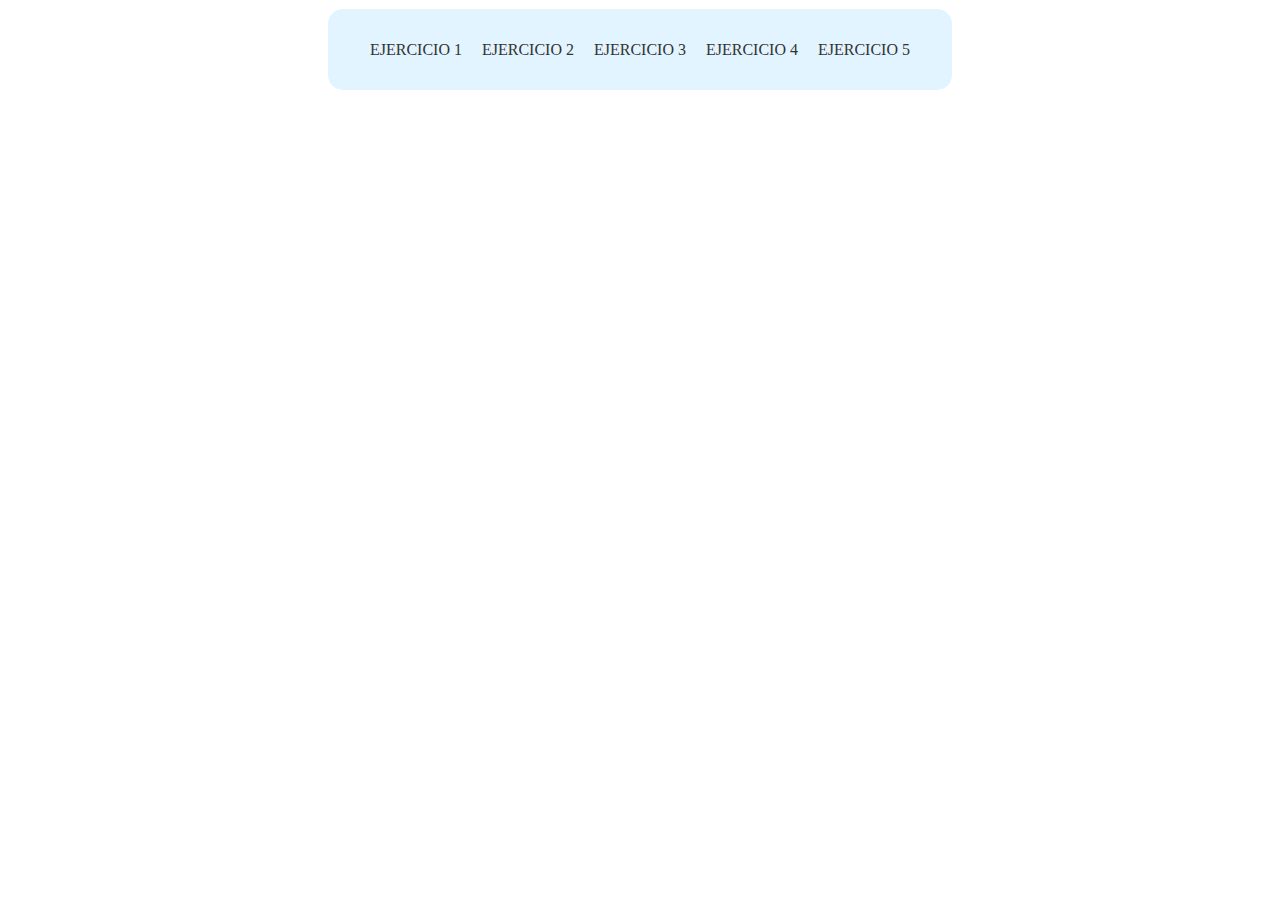
<file: eje2/index.html>
<!doctype html>
<html lang="en">

<head>
  <title>animales</title>
  <!-- Required meta tags -->
  <meta charset="utf-8">
  <meta name="viewport" content="width=device-width, initial-scale=1, shrink-to-fit=no">

  <!-- Bootstrap CSS v5.2.1 -->
  <link href="https://cdn.jsdelivr.net/npm/bootstrap@5.2.1/dist/css/bootstrap.min.css" rel="stylesheet"
    integrity="sha384-iYQeCzEYFbKjA/T2uDLTpkwGzCiq6soy8tYaI1GyVh/UjpbCx/TYkiZhlZB6+fzT" crossorigin="anonymous">
    <script src="./main.js"></script>
    <script src="../js/animaciones.js"defer></script>
    <link rel="stylesheet" href="../style.css">
</head>

<body>
  <header>
    <!-- place navbar here -->
    <div class="navbar">
      <ul class="navbar-nav">
        <li class="nav-item"><a href="../index.html">EJERCICIO 1</a></li>
        <li class="nav-item"><a href="../eje2/index.html">EJERCICIO 2</a></li>
        <li class="nav-item"><a href="../eje3/index.html">EJERCICIO 3</a></li>
        <li class="nav-item"><a href="../eje4/index.html">EJERCICIO 4</a></li>
        <li class="nav-item"><a href="../eje5/index.html">EJERCICIO 5</a></li>
      </ul>
    </div>
  </header>
  <main class="efectOpacity">
    <h1>Segundo ejercicio del taller</h1>
    <div class="container">
      <form>
        <div class="row">
          <div class="col-3">
            <h2>Animal</h2>
          </div>
          <div class="col-9">
            <h2>Formulario Animal</h2>
            <br>
            <div class="inputs">
              <input type="text" placeholder="Nombre" id="nombre">
              <input type="text" placeholder="edad" id="edad">
              <input type="text" placeholder="sonido" id="sonido">
            </div>
            <div class="boton">
              <button type="button" id="continuarAnimal">Continuar</button>
            </div>
            <br><br>
            <h2>Formulario Perro</h2>
            <br>
            <div class="inputs">
              <input type="text" placeholder="raza" id="raza">
            </div>
          </div>
        </div>
        <div class="boton">
          <button type="button" id="continuarPerro">Continuar Perro</button>
        </div>
      </form>
      <div class="contenido">
        <div class="row">
          <h2>Animal</h2>
          <div class="col-5">
            <h3> Sonido del Animal</h3>
          </div>
          <div class="col-5">
            <h2>nombre del animal: <span id="nameAnimal"></span></h2>
            <br>
            <h2>edad del animal: <span id="ageAnimal"></span></h2>
            <br>
            <h2>sonido del animal: <span id="soundAnimal"></span></h2>
          </div>
        </div>
        <div class="row">
          <h2>moverCola</h2>
          <div class="col-10">
            <h2>nombre del perro: <span id="namePerro"></span></h2>
            <br>
            <h2>edad del perro: <span id="agePerro"></span></h2>
            <br>
            <h2>raza del perro: <span id="racePerro"></span></h2>
            <br>
            <h2><span id="instancia"></span></h2>
          </div>
        </div>
      </div>
    </div>
    <br><br><br>
  </main>
  <footer>
    <!-- place footer here -->
  </footer>
  <!-- Bootstrap JavaScript Libraries -->
  <script src="https://cdn.jsdelivr.net/npm/@popperjs/core@2.11.6/dist/umd/popper.min.js"
    integrity="sha384-oBqDVmMz9ATKxIep9tiCxS/Z9fNfEXiDAYTujMAeBAsjFuCZSmKbSSUnQlmh/jp3" crossorigin="anonymous">
  </script>

  <script src="https://cdn.jsdelivr.net/npm/bootstrap@5.2.1/dist/js/bootstrap.min.js"
    integrity="sha384-7VPbUDkoPSGFnVtYi0QogXtr74QeVeeIs99Qfg5YCF+TidwNdjvaKZX19NZ/e6oz" crossorigin="anonymous">
  </script>
</body>

</html>
</file>
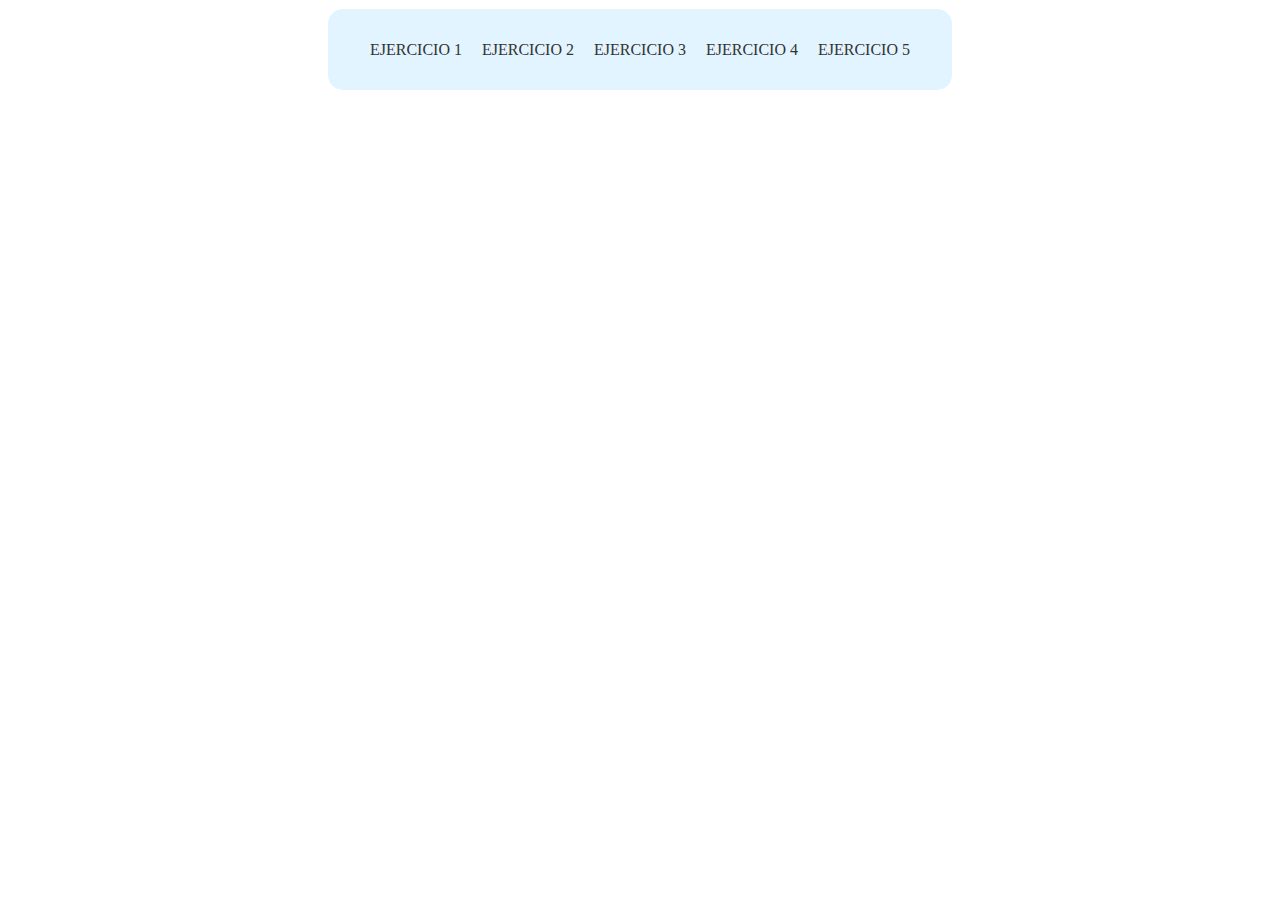
<file: eje3/index.html>
<!doctype html>
<html lang="en">

<head>
  <title>figuras</title>
  <!-- Required meta tags -->
  <meta charset="utf-8">
  <meta name="viewport" content="width=device-width, initial-scale=1, shrink-to-fit=no">

  <!-- Bootstrap CSS v5.2.1 -->
  <link href="https://cdn.jsdelivr.net/npm/bootstrap@5.2.1/dist/css/bootstrap.min.css" rel="stylesheet"
    integrity="sha384-iYQeCzEYFbKjA/T2uDLTpkwGzCiq6soy8tYaI1GyVh/UjpbCx/TYkiZhlZB6+fzT" crossorigin="anonymous">
    <script src="./main.js" defer ></script>
    <script src="../js/animaciones.js"defer></script>
    <link rel="stylesheet" href="../style.css">
</head>


<body>
  <header>
    <!-- place navbar here -->
    <div class="navbar">
      <ul class="navbar-nav">
        <li class="nav-item"><a href="../index.html">EJERCICIO 1</a></li>
        <li class="nav-item"><a href="../eje2/index.html">EJERCICIO 2</a></li>
        <li class="nav-item"><a href="../eje3/index.html">EJERCICIO 3</a></li>
        <li class="nav-item"><a href="../eje4/index.html">EJERCICIO 4</a></li>
        <li class="nav-item"><a href="../eje5/index.html">EJERCICIO 5</a></li>
      </ul>
    </div>
  </header>
  <main class="efectOpacity">
    <h1>Tercer ejercicio del taller</h1>
    <div class="container">
      <form>
        <div class="row">
          <div class="col-3">
            <h2>Sputnik :)</h2>
          </div>
          <div class="col-9">
            <h2>Formulario Circulo</h2>
            <br>
            <div class="inputs">
              <input type="text" placeholder="colorCirculo" id="colorCirculo">
              <input type="text" placeholder="radio" id="radio">
            </div>
            <div class="boton">
              <button type="button" id="continuarCirculo">Continuar</button>
            </div>
            <br><br>
            <h2>Formulario Rectangulo</h2>
            <br>
            <div class="inputs">
              <input type="text" placeholder="colorRectangulo" id="colorRectangulo">
              <input type="text" placeholder="base" id="base">
              <input type="text" placeholder="altura" id="altura">
            </div>
          </div>
        </div>
        <div class="boton">
          <button type="button" id="continuarRectangulo">Continuar</button>
        </div>
      </form>
      <div class="contenido">
        <div class="row">
          <h2>circulo</h2>
          <div class="col-10">
            <br><br>
            <h2 id="colorCir"></h2>
            <h2 id="radioCirculo"></h2>
            <h2><span id="colorCir"></span></h2>
            <h2><span id="area"></span></h2>
            <br><br>

          </div>
        </div>
        <div class="row">
          <br>
          <h2>Rectangulo</h2>
          <div class="col-5">
            <h2 id="colorRec"></h2>
            <h2 id="baseRec"></h2>
            <h2 id="radioRec"></h2>
            <h2><span id="areaRec"></span></h2>
          </div>
        </div>
      </div>
    </div>
    <br><br><br><br><br><br>
  </main>
  <footer>
    <!-- place footer here -->
  </footer>
  <!-- Bootstrap JavaScript Libraries -->
  <script src="https://cdn.jsdelivr.net/npm/@popperjs/core@2.11.6/dist/umd/popper.min.js"
    integrity="sha384-oBqDVmMz9ATKxIep9tiCxS/Z9fNfEXiDAYTujMAeBAsjFuCZSmKbSSUnQlmh/jp3" crossorigin="anonymous">
  </script>

  <script src="https://cdn.jsdelivr.net/npm/bootstrap@5.2.1/dist/js/bootstrap.min.js"
    integrity="sha384-7VPbUDkoPSGFnVtYi0QogXtr74QeVeeIs99Qfg5YCF+TidwNdjvaKZX19NZ/e6oz" crossorigin="anonymous">
  </script>
</body>

</html>
</file>
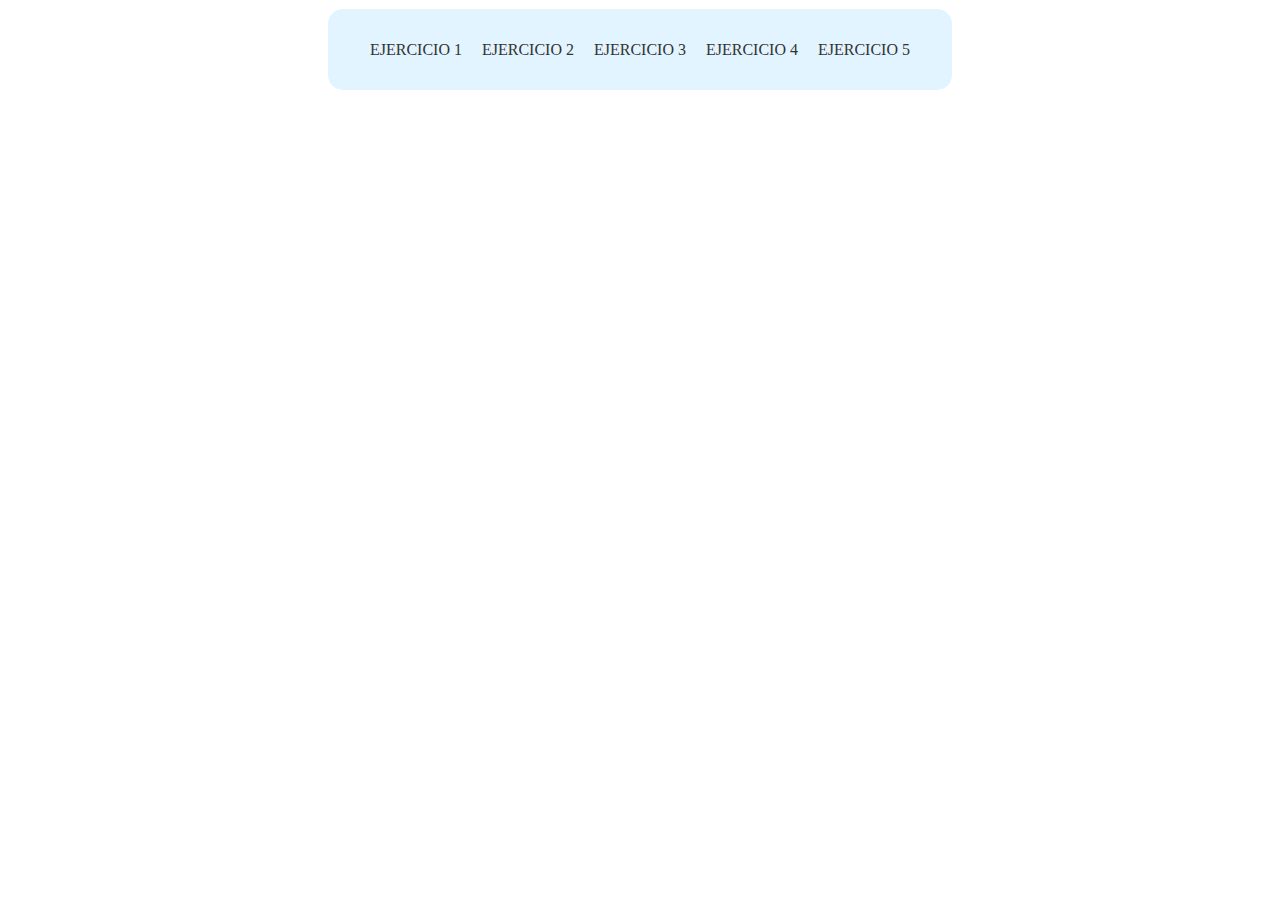
<file: eje4/index.html>
<!doctype html>
<html lang="en">

<head>
  <title>vehiculo</title>
  <!-- Required meta tags -->
  <meta charset="utf-8">
  <meta name="viewport" content="width=device-width, initial-scale=1, shrink-to-fit=no">

  <!-- Bootstrap CSS v5.2.1 -->
  <link href="https://cdn.jsdelivr.net/npm/bootstrap@5.2.1/dist/css/bootstrap.min.css" rel="stylesheet"
    integrity="sha384-iYQeCzEYFbKjA/T2uDLTpkwGzCiq6soy8tYaI1GyVh/UjpbCx/TYkiZhlZB6+fzT" crossorigin="anonymous">
    <script src="./main.js" defer></script>
    <script src="../js/animaciones.js"defer></script>
    <link rel="stylesheet" href="../style.css">
</head>

<body>
  <header>
    <!-- place navbar here -->
    <div class="navbar">
      <ul class="navbar-nav">
        <li class="nav-item"><a href="../index.html">EJERCICIO 1</a></li>
        <li class="nav-item"><a href="../eje2/index.html">EJERCICIO 2</a></li>
        <li class="nav-item"><a href="../eje3/index.html">EJERCICIO 3</a></li>
        <li class="nav-item"><a href="../eje4/index.html">EJERCICIO 4</a></li>
        <li class="nav-item"><a href="../eje5/index.html">EJERCICIO 5</a></li>
      </ul>
    </div>
  </header>
  <main class="efectOpacity">
    <h1>Cuarto ejercicio del taller</h1>
    <div class="container">
        <form>
          <div class="row">
            <div class="col-3">
              <h2>sputnik ._.</h2>
            </div>
            <div class="col-9">
              <h2>Formulario vehiculo</h2>
              <br>
              <div class="inputs">
                <input type="text" placeholder="marca Vehiculo" id="marcaVehiculo">
                <input type="text" placeholder="modelo Vehiculo" id="modeloVehiculo">
                <input type="text" placeholder="velocidad Vehiculo" id="velocidadVehiculo">
              </div>
              <div class="boton">
                <button type="button" id="continuarVehiculo">Continuar</button>
              </div>
              <br><br>
              <h2>Formulario coche</h2>
              <br>
              <div class="inputs">
                <input type="text" placeholder="marca Coche" id="marcaCoche">
                <input type="text" placeholder="modelo Coche" id="modeloCoche">
                <input type="text" placeholder="velocidad Coche" id="velocidadCoche">
                <input type="text" placeholder="combustible Coche" id="combustibleCoche">
              </div>
            </div>
          </div>
          <div class="boton">
            <button type="button" id="continuarCoche">Continuar coche</button>
          </div>
        </form>
        <div class="contenido">
          <div class="row">
            <div class="col-5">
              <h2> Datos vehiculo</h2>
            </div>
            <div class="col-10">
              <br><br>
              <h2>marca del vehiculo: <span id="marcaVehi"></span></h2>
              <br>
              <h2>modelo del vehiculo: <span id="modeloVehi"></span></h2>
              <br>
              <h2>velocidad del vehiculo: <span id="velocidadVehi"></span></h2>
              <br>
              <h2>el vehiculo aceleró a: <i><strong><span id="acelerado"></span></strong></i></h2>
              <br>
              <h2>Convertir Km a Mph: <strong><span id="convertidor"></span></strong></h2>
              <br><br><br>
            </div>
          </div>
          <div class="row">
            <h2>Datos del coche</h2>
            <div class="col-10">
              <br>
              <h2>marca del coche: <span id="marcaCoc"></span></h2>
              <br>
              <h2>modelo del coche: <span id="modeloCoc"></span></h2>
              <br>
              <h2>velocidad del coche: <span id="velocidadCoc"></span></h2>
              <br>
              <h2>combustible del coche: <span id="combusCoc"></span></h2>
              <br>
              <h2>el coche aceleró a: <i><strong><span id="aceleradoCoche"></span></strong></i></h2>
            </div>
          </div>
        </div>
      </div>
      <br><br><br>
  </main>
  <footer>
    <!-- place footer here -->
  </footer>
  <!-- Bootstrap JavaScript Libraries -->
  <script src="https://cdn.jsdelivr.net/npm/@popperjs/core@2.11.6/dist/umd/popper.min.js"
    integrity="sha384-oBqDVmMz9ATKxIep9tiCxS/Z9fNfEXiDAYTujMAeBAsjFuCZSmKbSSUnQlmh/jp3" crossorigin="anonymous">
  </script>

  <script src="https://cdn.jsdelivr.net/npm/bootstrap@5.2.1/dist/js/bootstrap.min.js"
    integrity="sha384-7VPbUDkoPSGFnVtYi0QogXtr74QeVeeIs99Qfg5YCF+TidwNdjvaKZX19NZ/e6oz" crossorigin="anonymous">
  </script>
</body>

</html>
</file>
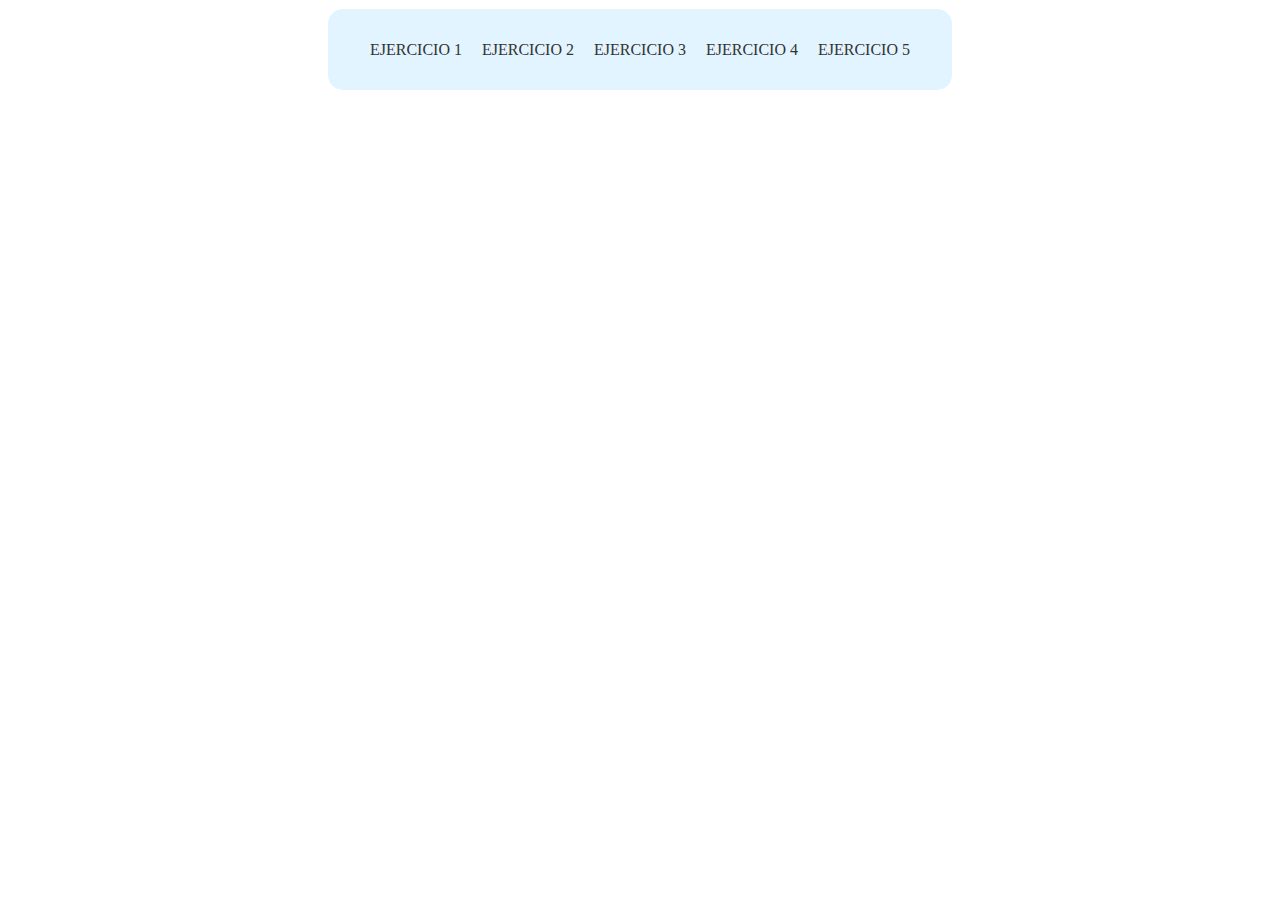
<file: eje5/index.html>
<!doctype html>
<html lang="en">

<head>
  <title>Empleado</title>
  <!-- Required meta tags -->
  <meta charset="utf-8">
  <meta name="viewport" content="width=device-width, initial-scale=1, shrink-to-fit=no">

  <!-- Bootstrap CSS v5.2.1 -->
  <link href="https://cdn.jsdelivr.net/npm/bootstrap@5.2.1/dist/css/bootstrap.min.css" rel="stylesheet"
    integrity="sha384-iYQeCzEYFbKjA/T2uDLTpkwGzCiq6soy8tYaI1GyVh/UjpbCx/TYkiZhlZB6+fzT" crossorigin="anonymous">
    <script src="./main.js"defer></script>
    <script src="../js/animaciones.js"defer></script>
    <link rel="stylesheet" href="../style.css">

</head>

<body>
  <header>
    <!-- place navbar here -->
    <div class="navbar">
      <ul class="navbar-nav">
        <li class="nav-item"><a href="../index.html">EJERCICIO 1</a></li>
        <li class="nav-item"><a href="../eje2/index.html">EJERCICIO 2</a></li>
        <li class="nav-item"><a href="../eje3/index.html">EJERCICIO 3</a></li>
        <li class="nav-item"><a href="../eje4/index.html">EJERCICIO 4</a></li>
        <li class="nav-item"><a href="../eje5/index.html">EJERCICIO 5</a></li>
      </ul>
    </div>
  </header>
  <main class="efectOpacity">
    <h1>Quinto ejercicio del taller</h1>
    <div class="container">
      <form>
        <div class="row">
          <div class="col-3">
            <h2>Sputnik :)</h2>
          </div>
          <div class="col-9">
            <h2>Formulario Empleado</h2>
            <br>
            <div class="inputs">
              <input type="text" placeholder="nombre Empleado" id="nombreEmpleado">
              <input type="text" placeholder="edad Empleado" id="edadEmpleado">
              <input type="text" placeholder="sueldo Empleado" id="sueldoEmpleado">
            </div>
            <div class="boton">
              <button type="button" id="continuarEmpleado">Continuar</button>
            </div>
            <br><br>
            <h2>Formulario Gerente</h2>
            <br>
            <div class="inputs">
              <input type="text" placeholder="nombre Gerente" id="nombreGerente">
              <input type="text" placeholder="edad Gerente" id="edadGerente">
              <input type="text" placeholder="sueldo Gerente" id="sueldoGerente">
              <input type="text" placeholder="departamento Gerente" id="departamentoGerente">
            </div>
          </div>
        </div>
        <div class="boton">
          <button type="button" id="continuarGerente">Continuar</button>
        </div>
      </form>
      <div class="contenido">
        <div class="row">
          <h2>Empleado</h2>
          <div class="col-10">
            <br><br>
            <h2>ID: <span id="incremento"></span></h2>
            <h2>nombre del empleado: <span id="nameEmpleado"></span></h2>
            <h2>edad del empleado: <span id="ageEmpleado"></span></h2>
            <h2>sueldo del empleado: <span id="moneyEmpleado"></span></h2>
            <h2>El salario anual del empleado es de: <span id="salarioEmpleado"></span></h2>
            <br><br>
          </div>
        </div>
        <div class="row">
          <br>
          <h2>Gerente</h2>
          <div class="col-5">
            <h2>nombre del gerente: <span id="nameGerente"></span></h2>
            <h2>edad del gerente: <span id="edadGerente"></span></h2>
            <h2>sueldo del gerente: <span id="moneyGerente"></span></h2>
            <h2>departamento del gerente: <span id="depaGerente"></span></h2>
            <h2>El salario anual del gerente es de: <span id="salarioGerente"></span></h2>
          </div>
        </div>
      </div>
    </div>
    <br><br><br><br><br>
  </main>
  <footer>
    <!-- place footer here -->
  </footer>
  <!-- Bootstrap JavaScript Libraries -->
  <script src="https://cdn.jsdelivr.net/npm/@popperjs/core@2.11.6/dist/umd/popper.min.js"
    integrity="sha384-oBqDVmMz9ATKxIep9tiCxS/Z9fNfEXiDAYTujMAeBAsjFuCZSmKbSSUnQlmh/jp3" crossorigin="anonymous">
  </script>

  <script src="https://cdn.jsdelivr.net/npm/bootstrap@5.2.1/dist/js/bootstrap.min.js"
    integrity="sha384-7VPbUDkoPSGFnVtYi0QogXtr74QeVeeIs99Qfg5YCF+TidwNdjvaKZX19NZ/e6oz" crossorigin="anonymous">
  </script>
</body>

</html>
</file>
<file: style.css>
*{
    box-sizing: border-box;
    margin: 0%;
    padding: 0%;
}
header{
    display: flex;
    justify-content: center;
    margin-top: 1vh !important;
    margin-bottom: 1vh !important;
    width: 62%;
    transform: translatey(-123px);
    flex-wrap: nowrap;
    margin: auto;
}
main::-webkit-scrollbar{
    width: 10px;
}
main::-webkit-scrollbar-thumb{
    background-color: #757575;
    border-radius: 100px;
}
main::-webkit-scrollbar-button{
    background-color: transparent;
}
main::-webkit-scrollbar-track-piece{
    background-color: transparent;
}
main{
    height: 80vh;
    background-color: aliceblue;
    overflow-y:scroll;
}
body{
    overflow-y:hidden ;
}
h1{
    color: cadetblue;
    display: flex;
    justify-content: center;
    margin-bottom: 10vh;
}
.inputs{
    display: flex;
    gap: 1rem;
    flex-wrap: wrap;
    justify-content: center;
    border: none;
}
input{
    border-radius: 10px;
    background-color: rgb(174, 238, 240);
}
input:active {
    background-color: transparent;
    box-shadow: 2px 2px 15px rgb(195, 215, 48) inset;
}
input:focus {
    background-color: rgba(0, 0, 255, 0.158);
    box-shadow: 2px 2px 15px cadetblue inset;
    color: #000000;
    justify-content: center;
    text-align:center;
    font-size: 16px;
}
.boton {
    display: flex;
    justify-content: center;
    margin-top: 2rem;
    margin-bottom: 2rem;
    gap: 1rem;
}
.boton button {
    border: none;
    border-radius: 40px;
    padding: 10px;
    background: linear-gradient(to right, rgb(48, 215, 187), #ffffff, #ffffff, rgb(48, 190, 215));
    color: rgb(39, 31, 31);
    padding: 10px 20px;
    border: none;
    cursor: pointer;
    background-size: 300% 100%;
    font-weight: 400;
}
button:hover {
    transition: background-position 2s;
    background-position: 100% 0;
    font-weight: 900;
}
.efectOpacity {
    opacity: 0;
}
span{
    color: rgb(23, 240, 175);
}
strong span{
    color: cornflowerblue !important;
}
.navbar {
background-color: #e1f4ff;
padding: 4%;
display: flex;
flex-wrap: wrap;
border-radius: 15px;
margin: auto;
}

.navbar-brand {
font-weight: bold;
font-size: 24px;
text-decoration: none;
color: #333;
}

.navbar-nav {
list-style-type: none;
margin: 0;
padding: 0;
display: flex;
flex-wrap: wrap;
flex-direction: row;
width: 100%;
}
.nav-item a {
text-decoration: none;
color: #333;
padding: 10px;
transition: background-color 0.3s ease;
}

.nav-item a:hover {
font-size: 20px;
font-family: monospace;
font-weight: 800;
color: darkcyan;
}
</file>
